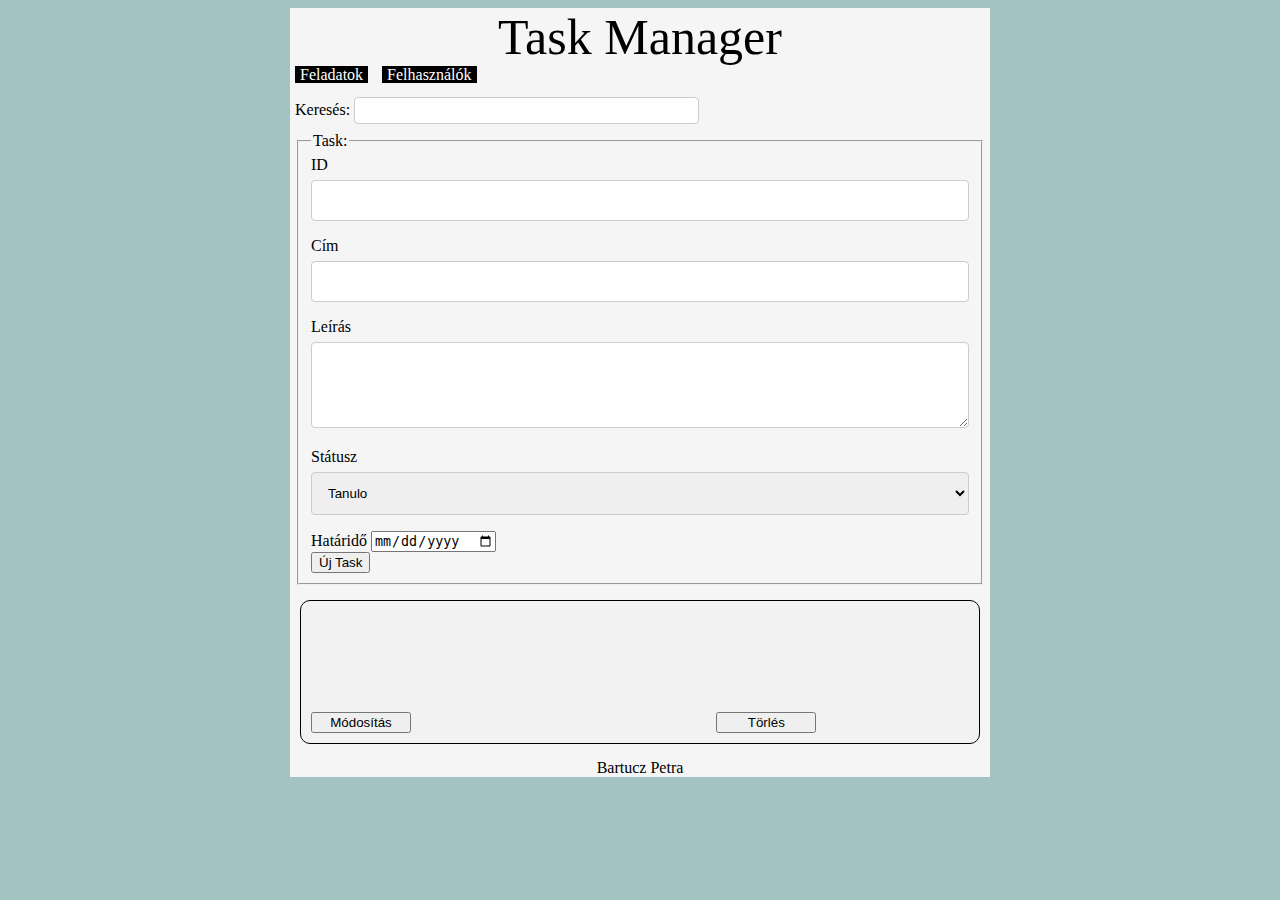
<file: index.html>
<!DOCTYPE html>
<html lang="hu">
  <head>
    <meta charset="UTF-8" />
    <meta http-equiv="X-UA-Compatible" content="IE=edge" />
    <meta name="viewport" content="width=device-width, initial-scale=1.0" />
    <link rel="stylesheet" href="css/szerkezet.css" />
    <title>Bartucz Petra</title>
    <link rel="stylesheet" href="css/task.css" />
    <link rel="stylesheet" href="css/user.css" />
    <script src="https://ajax.googleapis.com/ajax/libs/jquery/3.5.1/jquery.min.js"></script>
    <script src="js/ajax.js"></script>
    <script src="js/task.js"></script>
    <script src="js/js.js"></script>
  </head>
  <body>
    <main>
      <header>Task Manager</header>
      <nav>
        <a href="index.html">Feladatok</a>
        <a href="user.html">Felhasználók</a>
      </nav>
      <section>
        <label for="keres">Keresés:</label>
        <input type="text" id="keres" />
        <form>
          <fieldset>
            <legend>Task:</legend>
            <label for="id">ID</label>
            <input type="text" id="id" name="id" /><br />
            <label for="cim">Cím</label>
            <input type="text" id="cim" name="cim" /><br />
            <label for="leiras">Leírás</label>
            <textarea cols="20" rows="4"></textarea><br />
            <label for="statusz">Státusz</label>
            <select name="statusz" id="statusz">
              <option value="tanulo">Tanulo</option></select
            ><br />
            <label for="ido">Határidő</label>
            <input type="date" id="ido" name="ido" /><br />
            <input type="button" id="ujTask" value="Új Task" />
          </fieldset>
        </form>
      </section>
      <article class="task">

      </article>
      <article id="sablon">
        <div class="taskSablon">
          <h3></h3>
          <p class="description"></p>
          <p class="end-date"></p>
          <p class="userId"></p>
          <p class="status"></p>
          <button class="modosit">Módosítás</button>
          <button class="torles">Törlés</button>
        </div>
      </article>
      <footer>Bartucz Petra</footer>
    </main>
  </body>
</html>
</file>
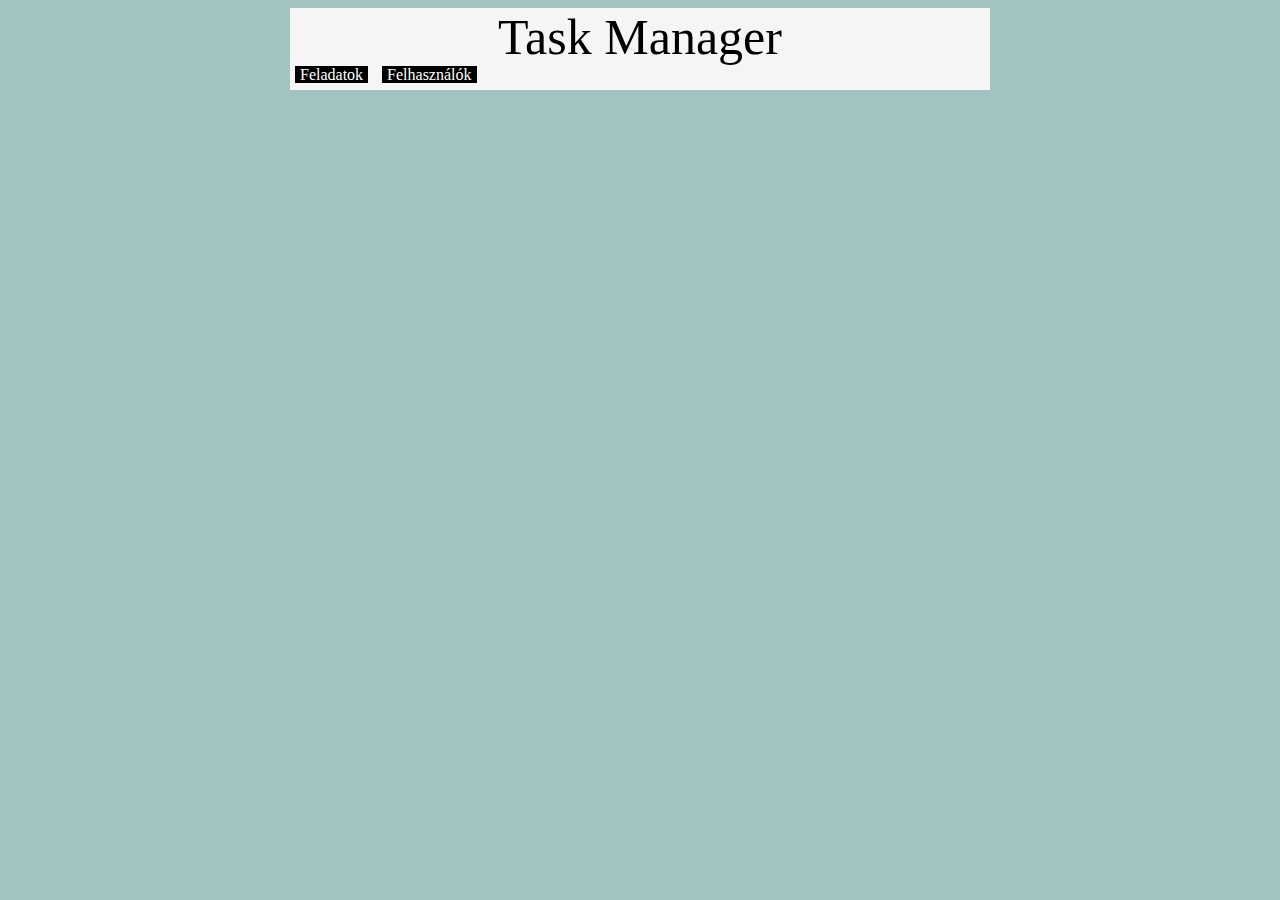
<file: user.htm>
<!DOCTYPE html>
<html lang="hu">
  <head>
    <meta charset="UTF-8" />
    <meta http-equiv="X-UA-Compatible" content="IE=edge" />
    <meta name="viewport" content="width=device-width, initial-scale=1.0" />
    <link rel="stylesheet" href="../css/szerkezet.css">
    <title>Balogh Bíborka</title>
  </head>
  <body>
    <main>
      <header>Task Manager</header>
      <nav>
        <a href="index.html">Feladatok</a>
        <a href="user.html">Felhasználók</a>
      </nav>
      <article class="user">
        <table class="tabla">
          <tr>
            <th></th>
          </tr>
        </table>
      </article>
    </main>
  </body>
</html>
</file>
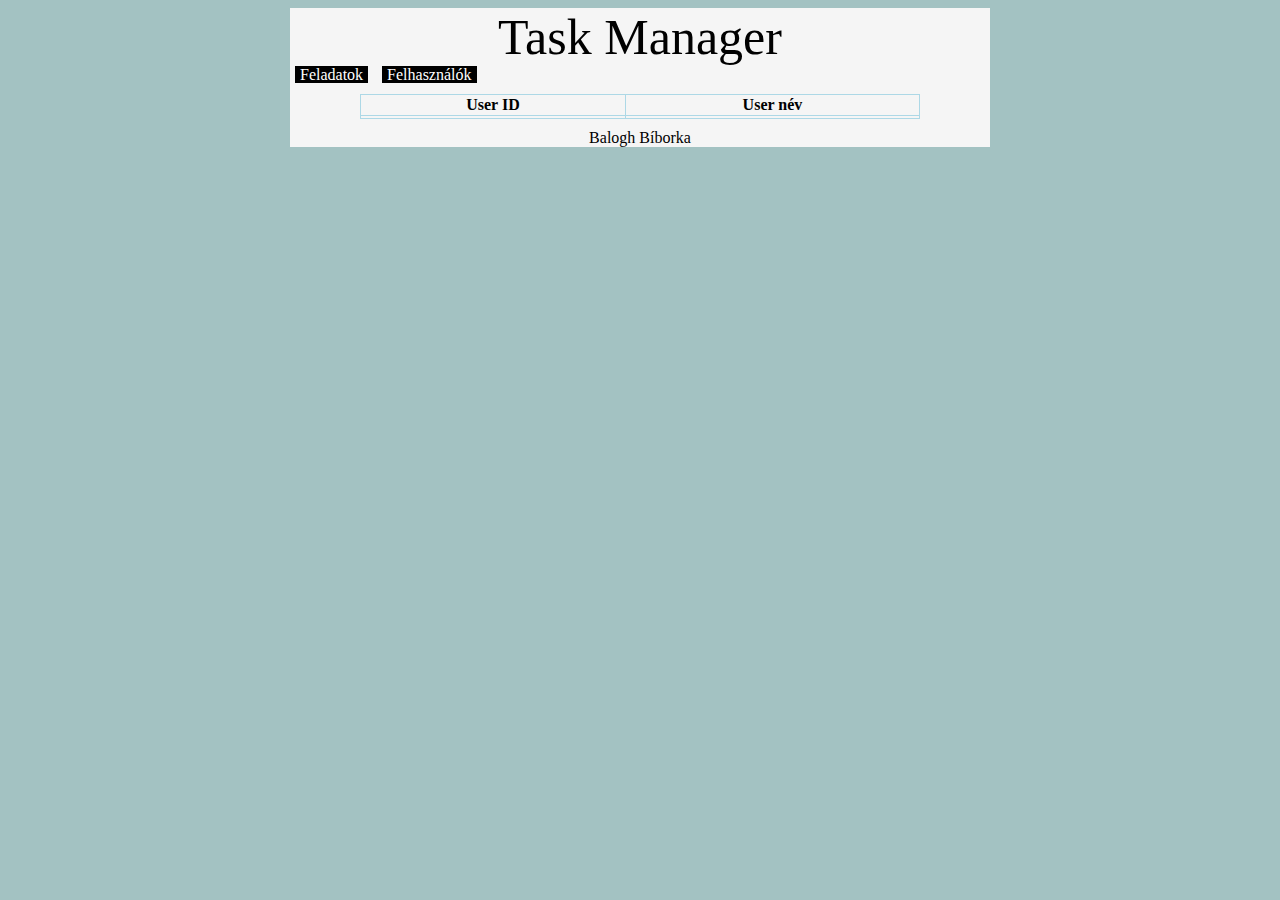
<file: user.html>
<!DOCTYPE html>
<html lang="hu">
  <head>
    <meta charset="UTF-8" />
    <meta http-equiv="X-UA-Compatible" content="IE=edge" />
    <meta name="viewport" content="width=device-width, initial-scale=1.0" />
    <link rel="stylesheet" href="css/szerkezet.css">
    <title>Balogh Bíborka</title>
    <link rel="stylesheet" href="css/task.css">
    <link rel="stylesheet" href="css/user.css">
    <script src="https://ajax.googleapis.com/ajax/libs/jquery/3.5.1/jquery.min.js"></script>
    <script src="js/ajax.js"></script>
    <script src="js/user.js"></script>
    <script src="js/script.js"></script>
  </head>
  <body>
    <main>
      <header>Task Manager</header>
      <nav>
        <a href="index.html">Feladatok</a>
        <a href="user.html">Felhasználók</a>
      </nav>
      <article >
        <table class="tabla">
          <tr>
            <th>User ID</th>
            <th>User név</th>
          </tr>
          <tr>
          <tr class="user">
            <td class="id"></td>
            <td class="nev"></td>
          </tr></tr>
        </table>
        <footer>Balogh Bíborka</footer>
      </article>
    </main>
  </body>
</html>
</file>
<file: css/szerkezet.css>
@charset "utf-8";
body {
  background-color: #a3c2c2;
}
header {
  text-align: center;
  font-size: 50px;
}
main {
  width: 80%;
  max-width: 700px;
  margin: auto;
  background-color: whitesmoke;
  display: grid;
  grid-template-areas:
    "h"
    "n"
    "s"
    "a";
}
nav a {
  margin: 5px;
  text-decoration: none;
  background-color: black;
  color: white;
  padding-right: 5px;
  padding-left: 5px;
  grid-area: n;
}
nav a:hover {
  background-color: #a3c2c2;
  color: black;
}
section {
  margin: 5px;
  grid-area: s;
}
header {
  grid-area: h;
}
article {
  grid-area: a;
}

.taskSablon {
  display: grid;
  grid-template-areas:
    "h h h"
    "d d d"
    "e u s"
    "m m t";
}

h3 {
  grid-area: h;
}
.description {
  grid-area: d;
}
.end-date {
  grid-area: e;
}
.userId {
  grid-area: u;
}
.status {
  grid-area: s;
}
.modosit {
  grid-area: m;
  width: 100px;
}
.torles {
  grid-area: t;
  width: 100px;
}

footer {
  margin-top: 5px;
  text-align: center;
}
input[type="text"],
select,
textarea {
  width: 100%;
  padding: 12px;
  border: 1px solid #ccc;
  border-radius: 4px;
  box-sizing: border-box;
  margin-top: 6px;
  margin-bottom: 16px;
  resize: vertical;
}


input[type="submit"]:hover {
  background-color: #45a049;
}

div {
  border-radius: 5px;
  background-color: #f2f2f2;
  padding: 20px;
}
#keres {
  width: 50%;
  padding: 5px 10px;
  margin: 8px 0;
  box-sizing: border-box;
}

footer{
    margin-top: 5px;
    text-align: center;
}
</file>
<file: css/task.css>
@charset "utf-8";

div{
    border: 1px solid black;
    border-radius: 10px;
    padding: 10px;
    margin: 10px;
}
.torles{
    float: right !important;
}
b{
    padding: 10px;
    font-weight: lighter;
}
</file>
<file: css/user.css>
@charset "utf-8";

table{
    width: 80%;
    border-collapse:collapse;
    margin: auto;
    margin-top: 10px;
    margin-bottom: 10px;
}

table, td, th {
    border: 1px solid lightblue;
}

th{
    text-align: center;
}

td{
    text-align: left;
}

tr:nth-child(even) {background-color: rgb(196, 229, 240);}
</file>
